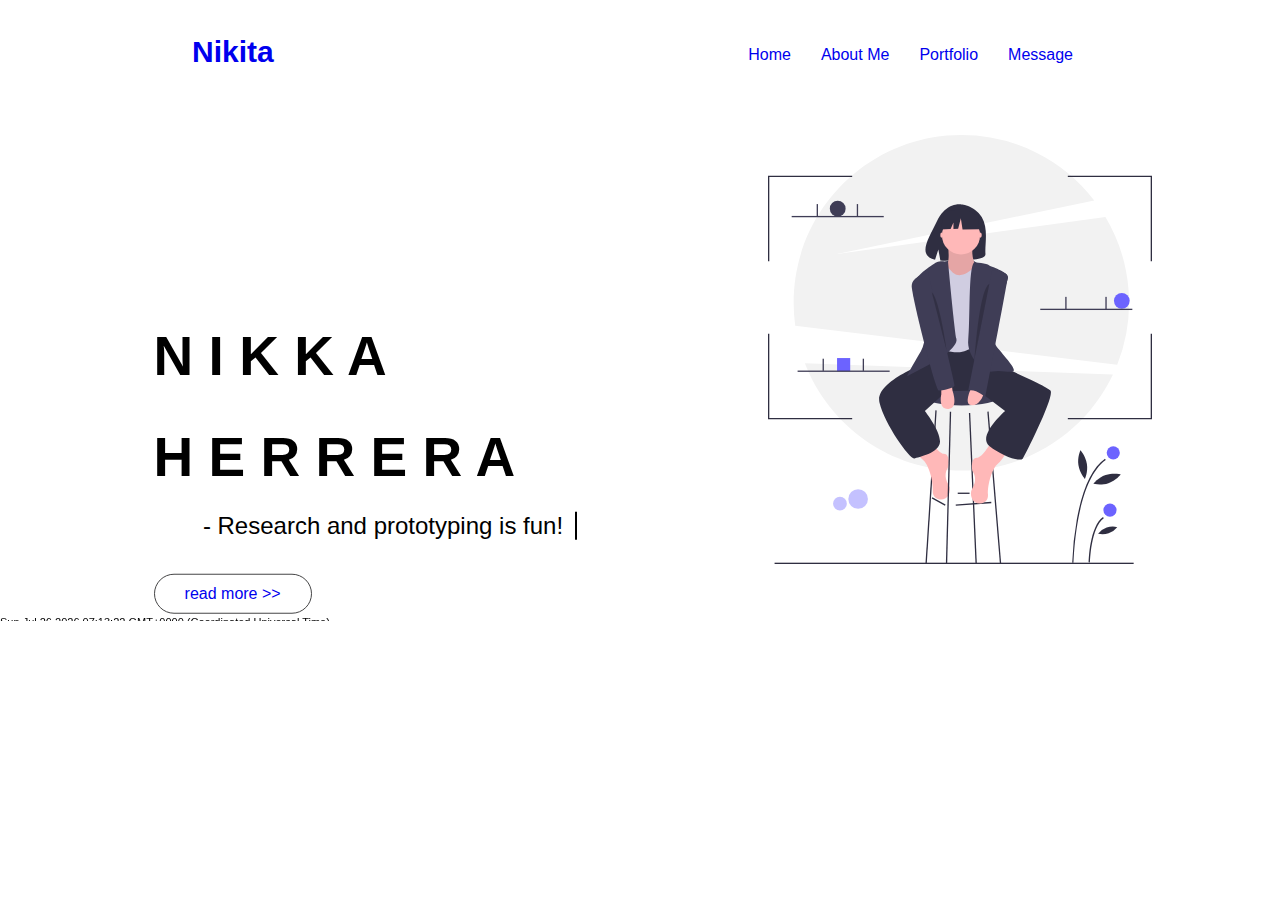
<file: index.html>
<!DOCTYPE html>
<html lang="en"> 
<head>
	<meta charset="UTF-8">
	<meta name="viewport" content="width=device-width, initial-scale=1.0">
	<meta http-equiv="X-UA-Compatible" content="ie=edge">
	<script src="date_JS.js"></script>
	<title> Hi ! I am Nikka! </title>
	<link rel="stylesheet" href="index.css">
	<link rel="icon" href="nikita.ico">
</head>
<body onload="myFunction()" >
	<header>
		<div class = "content">
			<nav>
				<div class="brand"><a href="index.html" target="_self" style="text-decoration:none" > Nikita </a></div>
				<!-- Sir , once nalilipat sa ibang page or html to yung "nikita" (clickable) po ay nag iistay pero once maclick po un 
				babalik po un sa home , tapos yung marquee ko po ginawa ko nalang po siya date and time po nasa baba po sya-->
					<ul>
						<li> <a href="index.html" target="_self" style="text-decoration:none" > Home </a> </li>
						<li> <a href="AboutMe.html" target="_self" style="text-decoration:none" > About Me </a> </li>
						<li> <a href="Portfolio.html" target="_self" style="text-decoration:none" > Portfolio </a> </li>
						<li> <a href="Contact.html" target="_self" style="text-decoration:none" > Message </a> </li>
						
					</ul>
				<div class="clear"></div>
			</nav>
			<div class="left">
				<h1 id="nikka"> N I K K A</h1>
				<h1 id="nikka"> H E R R E R A</h1>
				<p class="line anim-typewriter">- Research and prototyping is fun! </p>
				<a href = "AboutMe.html" target="_self" id="bilog" > read more >> </a>
			</div>
			<div class="right">
				<img src="nik.svg" alt="girl image">
			</div>
				<marquee  behavior="scroll" direction="up" scrolldelay="800" style="font-size: 11px; margin-top: 39%" id="demo"> date here </marquee>
		</div>
		
	</header>

	
</body>
</html>
</file>
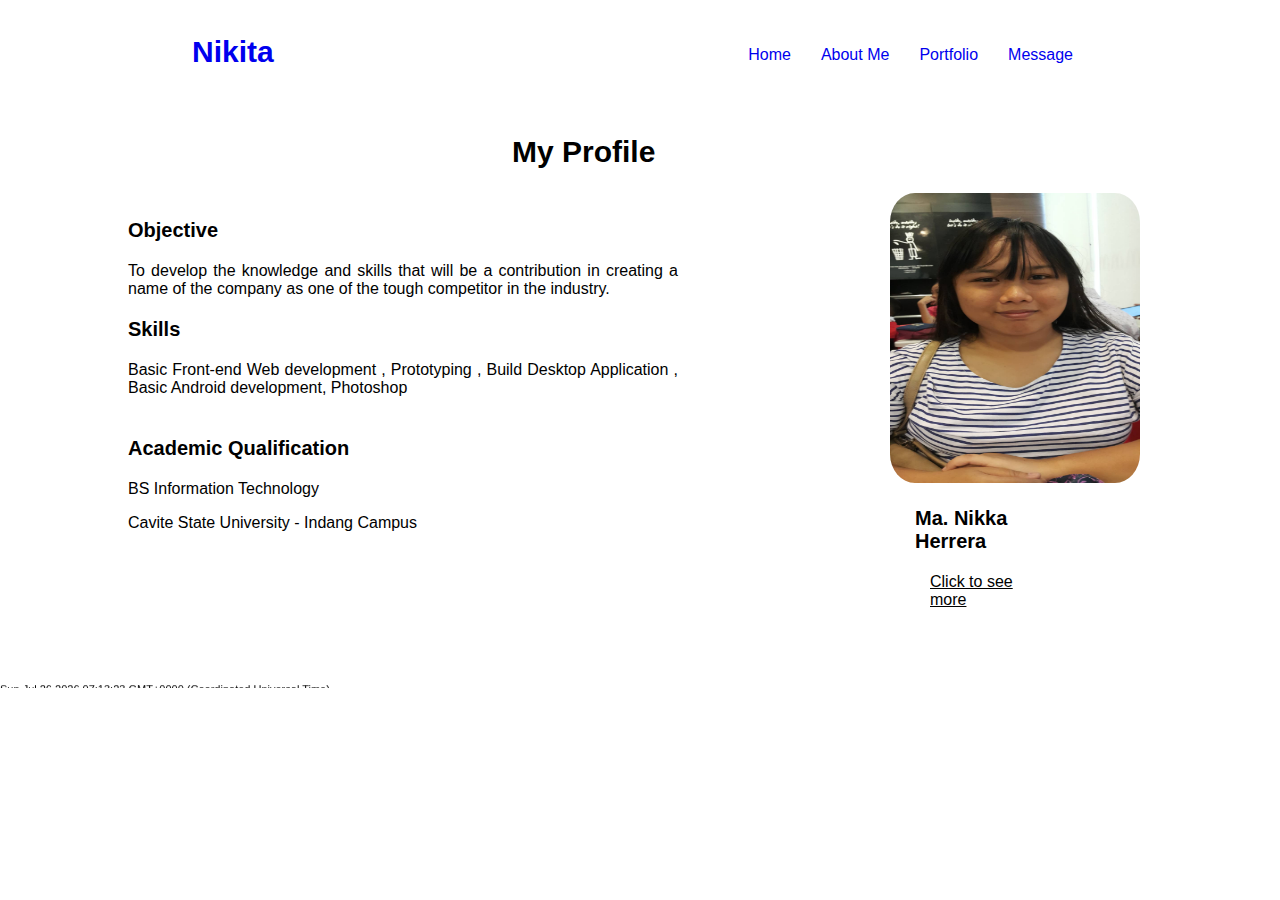
<file: AboutMe.html>
<!DOCTYPE html>
<html lang="en"> 
<head>
	<meta charset="UTF-8">
	<meta name="viewport" content="width=device-width, initial-scale=1.0">
	<meta http-equiv="X-UA-Compatible" content="ie=edge">
	<link rel="icon" href="nikita.ico">
	<title> Hi ! I am Nikka! </title>
	<link rel="stylesheet" href="AboutMe.css">
</head>
<body onload="myFunction()" >
	<header>
		<div class = "content">
			<nav>
				<div class="brand"><a href="index.html" target="_self" style="text-decoration:none" > Nikita </a></div>
					<ul>
						<li> <a href="index.html" target="_self" style="text-decoration:none" > Home </a> </li>
						<li> <a href="AboutMe.html" target="_self" style="text-decoration:none" > About Me </a> </li>
						<li> <a href="Portfolio.html" target="_self" style="text-decoration:none" > Portfolio </a> </li>
						<li> <a href="Contact.html" target="_self" style="text-decoration:none" > Message </a> </li>
					</ul>
				<div class="clear"></div>
			</nav>
			<h2 style="margin-left: 40%; font-size: 30px">My Profile</h2>

			<div style="margin-left: 10%; margin-top: 50px; width: 550px;text-align: justify;">
				<p style="font-size: 20px; font-weight: bold">Objective</p>
				<p>To develop the knowledge and skills that will be a contribution in creating a name of the company as one of the tough competitor in the industry.</p>

				<p style="font-size: 20px; font-weight: bold">Skills</p>
				<p>Basic Front-end Web development , Prototyping , Build Desktop Application , Basic Android development, Photoshop </p>

				<p style="font-size: 20px; margin-top: 40px;  font-weight: bold">Academic Qualification</p>
				<p>BS Information Technology</p>
				<p>Cavite State University - Indang Campus</p>
			</div>
			
				<div class="left">

				</div>
                 <div class="right">

						<img src="picpf.jpg" alt="Avatar" style="margin-top: 15%; width: 250px; height: 290px; margin-left: 250px;border-radius: 10%"> <br>
						<p style="font-weight: bold; margin-left: 275px; font-size: 20px">Ma. Nikka Herrera</p>
						<p id="myBtn" style = "margin-left: 290px;margin-top: 10px; text-decoration: underline; ">Click to see more</p>
						
						<div id="myModal" class="modal">
								<!-- Modal content -->
								<div class="modal-content">
								  <span class="close">&times;</span>
								  <div>
								  	<p style="font-weight: bold">Educational Background</p>
								  	<ul style="list-style-type:none;padding: 0;">
								  		<li>Dasmarinas Elementary School (March 2013)</li>
								  		<li>Langkaan II National High School (April 2016)</li>
								  		<li>STI College Dasmarinas (April 2019)</li>
								  		<li>Cavite State University - Indang Campus (Present) </li>
								  	</ul>
								  </div>
								  <div>
									<p style="font-weight: bold">Experience</p>
									<ul style="list-style-type:none;padding: 0;">
										<li>Intern - Adaptdev Solutions Corp. Bacoor City, Cavite (November to February 2018)</li>
									</ul>
								</div>
								<div>
									<p style="font-weight: bold">Hobbies</p>
									<ul style="list-style-type:none;padding: 0;">
										<li>Prototyping , Researching , Digital Arts , Traditional Arts </li>
									</ul>
								</div>
								  <div>
								  	<p style="font-weight: bold" >Personal Information</p>
									  <ul style="list-style-type:none;padding: 0;">
										<li>Email : ma.nikkaherrera@gmail.com </li>
										<li>Address: blk 17 lot 21 phase 1, Langkaan 2 Dasmarinas City Cavite</li>
										<li>Contact: 09661331355 </li>
										<li>Date of Birth: February 22, 2001</li> 
										<li>Place of Birth: Las Piñas, Metro Manila </li>
										<li>Civil Status: Single </li>
								  		<li>Age: 18</li>
								  		<li>Hobbies: Read books, Prototyping, Research, Painting, Drawing</li>
										<li>Father : Randel Herrera</li>
										<li>Mother : Annalez Herrera</li>
										<li>Sister : Sophia Herrera</li>
								  		<li>Dream job: Entrepreneur, Professor, Programmer</li> 
									  </ul>
									  <a href="resume.pdf" targe="_blank" style="text-decoration:underline"> Click this link to redirect to resume </a> </li>
								  </div>
						
								</div>
							  
						</div>

				</div>
				<marquee  behavior="scroll" direction="up" scrolldelay="800" style="font-size: 11px; margin-top: 10%" id="demo"> date here </marquee>
		</div>
	</header>
	<script src="date_JS.js"></script>
</body>
</html>
</file>
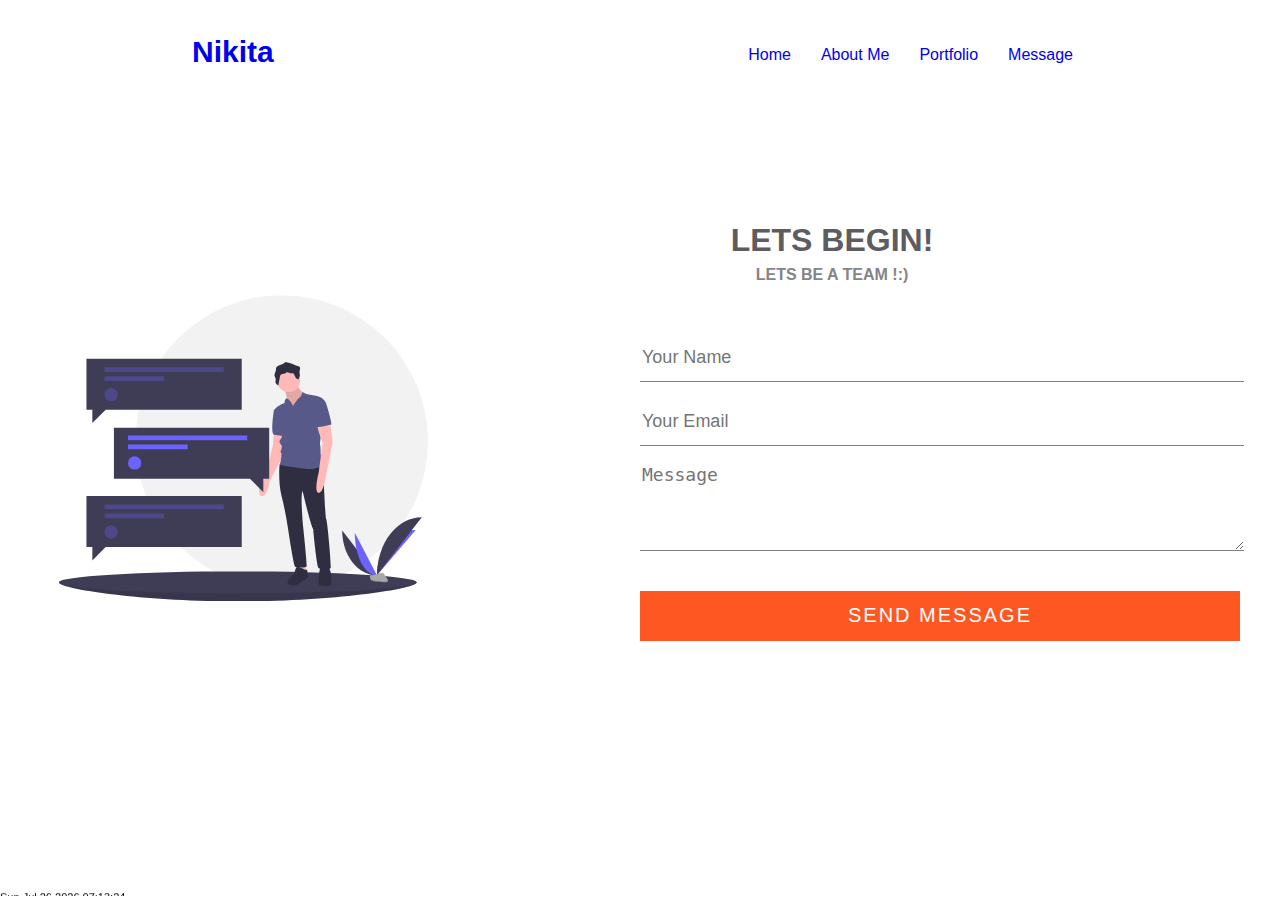
<file: Contact.html>
<!DOCTYPE html>
<html lang="en"> 
<head>
	<meta charset="UTF-8">
	<meta name="viewport" content="width=device-width, initial-scale=1.0">
	<meta http-equiv="X-UA-Compatible" content="ie=edge">
    <script src="date_JS.js"></script>
	<title> Hi ! I am Nikka! </title>
    <link rel="stylesheet" href="Contact.css">
    <link rel="icon" href="nikita.ico">
</head>
<body onload="myFunction()" >
	<header>
			<nav>
				<div class="brand"><a href="index.html" target="_self" style="text-decoration:none" > Nikita </a></div>
					<ul>
						<li> <a href="index.html" target="_self" style="text-decoration:none" > Home </a> </li>
						<li> <a href="AboutMe.html" target="_self" style="text-decoration:none" > About Me </a> </li>
						<li> <a href="Portfolio.html" target="_self" style="text-decoration:none" > Portfolio </a> </li>
						<li> <a href="Contact.html" target="_self" style="text-decoration:none" > Message </a> </li>
					</ul>
				<div class="clear"></div>
            </nav>
            <div class="left">
				<img src="message.svg" alt="personal image">
			</div>
            <div class="right">
            <div class="contact-title">
                  <h1> Lets Begin! </h1>
                  <h2> Lets be a team !:)</h2>
            </div>
                 <div class="contact-form">
                     <form id="contact-form" method="post" action="">
                          <input name="name" type="text" class="form-control" placeholder="Your Name" required><br>
                          <input name="email"type="email" class="form-control"placeholder="Your Email" required><br>
                          <textarea name="message" class="form-control" placeholder="Message" rows="4" required></textarea><br>
                          <input type="submit" class="form-control submit" value="SEND MESSAGE" onclick="alertMessage()">
                     </form>
                 </div>
             </div>
            <div class="bottom">
                    <marquee  behavior="scroll" direction="up" scrolldelay="800" style="font-size: 11px; margin-top: 39%" id="demo"> date here </marquee>
            </div>
                 
		      
		</div>
	</header>
</body>
</html>
</file>
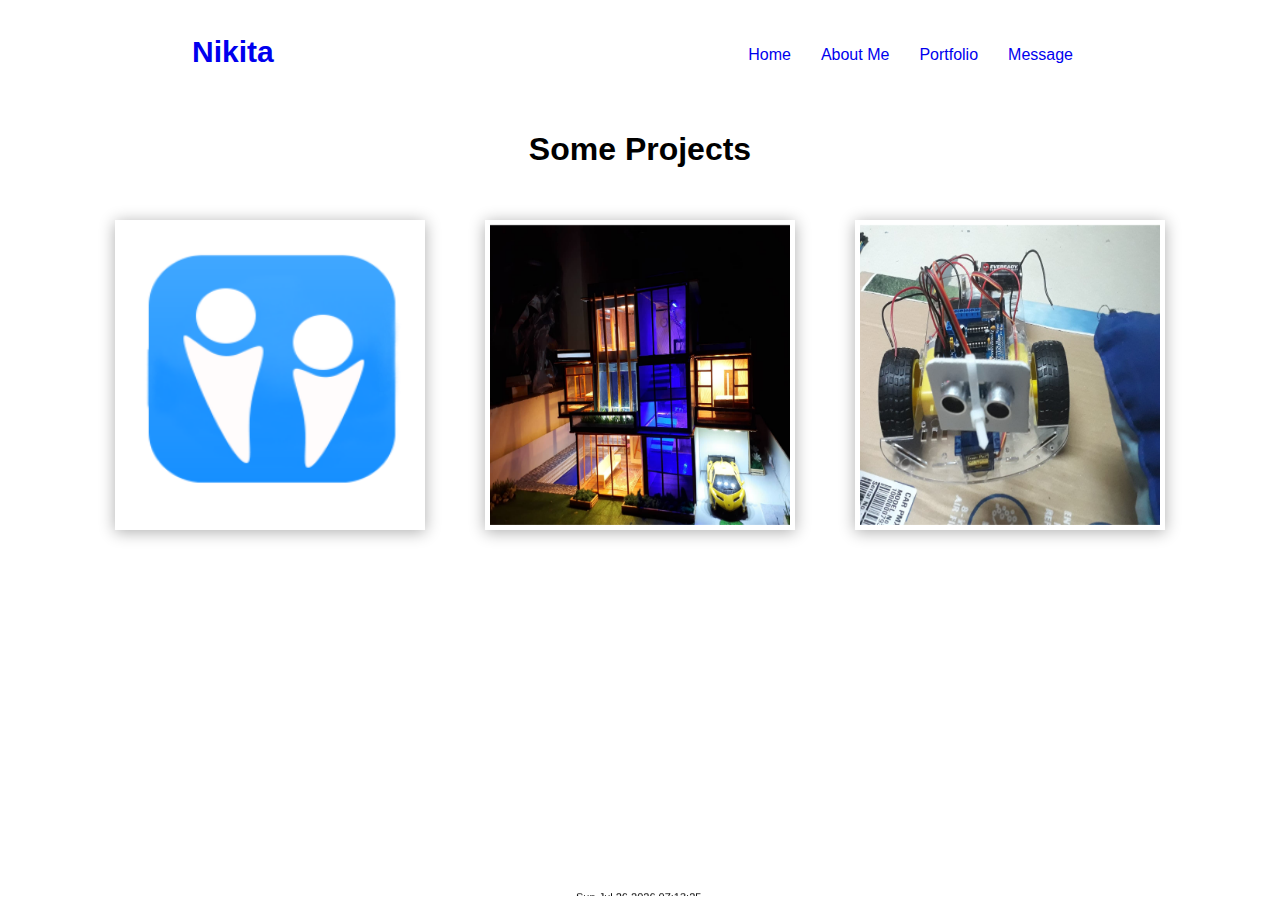
<file: Portfolio.html>
<!DOCTYPE html>
<html lang="en"> 
<head>
	<meta charset="UTF-8">
	<meta name="viewport" content="width=device-width, initial-scale=1.0">
	<meta http-equiv="X-UA-Compatible" content="ie=edge">
	<script src="date_JS.js"></script>
	<title> Hi ! I am Nikka! </title>
	<link rel="stylesheet" href="Portfolio.css">
	<link rel="icon" href="nikita.ico">
</head>
<body onload="myFunction()" >
	<header>
		<div class = "content">
			<nav>
				<div class="brand"><a href="index.html" target="_self" style="text-decoration:none" > Nikita </a></div>
					<ul>
						<li> <a href="index.html" target="_self" style="text-decoration:none" > Home </a> </li>
						<li> <a href="AboutMe.html" target="_self" style="text-decoration:none" > About Me </a> </li>
						<li> <a href="Portfolio.html" target="_self" style="text-decoration:none" > Portfolio </a> </li>
						<li> <a href="Contact.html" target="_self" style="text-decoration:none" > Message </a> </li>
					</ul>
				<div class="clear"></div>
			</nav>
			<!-- TRY -->
			<center>
					<h1> Some Projects</h1>
			</center>
			<div class="wrap">

					<div class="flipBox">
						<div class="flipBoxInner">
							<div class="flipBoxFront">
								<img src="Presence.png" style="width: 300px; height: 300px">
							</div>
							<div class="flipBoxBack" style="background-color: #30336b">
								<h1>Presence App</h1>
								<h5>Attendance Monitoring with QR scanner </h5>
								<p> Presence is an Android Base Attendance Monitoring System with QR scanner.This app help teachers or students to monitor attendance with the only use of mobile devices.</p>
							</div>
						</div>
					</div>
					<div class="flipBox">
						<div class="flipBoxInner">
							<div class="flipBoxFront">
								<img src="rlight.jpg" style="width: 300px; height: 300px">
							</div>
							<div class="flipBoxBack" style="background-color: #4834d4">
								<h1>Rasplight</h1>
								<h5>Internet Of Things (ioT)</h5>
								<p>With the use of your mobile devices you can now control the lights of your house even you are not around. With just simple internet , you can control everything!</p>
							</div>
						</div>
					</div>
					<div class="flipBox">
						<div class="flipBoxInner">
							<div class="flipBoxFront">
								<img src="rc.jpg" style="width: 300px; height: 300px">
							</div>
							<div class="flipBoxBack" style="background-color: #eb4d4b">
								<h1>Obstacle Avoiding Car</h1>
								<h5>Arduino Project</h5>
								<p> This type of obstacle avoiding car can detect itself if there is an obstacle approaching. The user does not need to control it , because the obstacle avoiding car can do it itself.</p>
							</div>
						</div>
					</div>

					<div class="bottom">
							<marquee  behavior="scroll" direction="up" scrolldelay="800" style="font-size: 11px; margin-top: 39%" id="demo"> date here </marquee>
					</div>
						 
						 
	</header>

	
</body>
</html>
</file>
<file: index.css>
html, body, header, .content {
            height: 100%;
            /* height for type effect */
            min-height: 100%;
            overflow: hidden;
            
		}
		body{
			margin:0;
            font-family: arial;
            
		}
		nav{
			padding:20px 15%;
		}
		.brand{
			font-size: 30px;
			font-weight: bold;
			float:left;
			margin-top: 15px;

		}
		nav>ul{
			list-style-type: none;
			padding : 0;
			float : right;
		}
		nav>ul>li{
			float: left;
			padding: 10px 15px;
		}

		.content{
			position:relative;
		}

		.left{
			position: absolute;
			top: 50%;
			transform: translateY(-50%);
			width:36%;
			left:12%;
		}
		.clear{
			clear:both;
		}
		.right{
			top: 15%;
			position: absolute;
			bottom: 20%;
			width:30%;
			right:10%;
        }
        /*
            For href 
        */
		a:visited{
            color:black;
          
			
        }
        a:active {
            color: #867e7e;
        }
        a:hover{
            color:#867e7e;
        }
        #bilog {
            border:1px solid #454546;
			text-decoration: none;
			display: inline-block;
			padding:10px 30px;
			border-radius: 50px;
			margin-top: 20px;
        }

		.right>img{
			width: 100%;
			}
		#nikka {
			font-size: 55px;
			}
		/* Research and prototyping is fun! */
        
        .line {
            position: relative;
            top: 50%;
            width: 16em;
            margin: 0 auto;
            border-right: 2px solid black;
            font-size: 150%;
            text-align: center;
            white-space: nowrap;
            overflow: hidden;transform: translateY(-50%);
        }

        /* This part for animations  */

        .anim-typewriter {
             animation: typewriter 4s steps(40) 1s 1 normal both,
             blinkTextCursor 500ms steps(40) infinite normal;
        }

        @keyframes typewriter {
             from {
                width: 0;
                }
             to {
                width: 16em;
            }
        }

        @keyframes blinkTextCursor {
             from {
                border-right-color:  black;
             }
             to {
               border-right-color: transparent;
             }
      }
		  .bottom{
				position: fixed;
				bottom: 0;
				width: 10%;
			}
</file>
<file: AboutMe.css>
html, body, header, .content {
            height: 100%;
            /* height for type effect */
            min-height: 100%;
            overflow: hidden;
            
		}
		body{
			margin:0;
            font-family: arial;
            
		}
		nav{
			padding:20px 15%;
		}
		.brand{
			font-size: 30px;
			font-weight: bold;
			float:left;
			margin-top: 15px;

		}
		nav>ul{
			list-style-type: none;
			padding : 0;
			float : right;
		}
		nav>ul>li{
			float: left;
			padding: 10px 15px;
		}

		.content{
			position:relative;
		}

		.left{
			position: absolute;
			top: 50%;
			transform: translateY(-50%);
			width:36%;
			left:12%;
		}
		.clear{
			clear:both;
		}
		.right{ /*div po ito na nasa right side*/
			top: 15%;
			position: absolute;
			bottom: 20%;
			width:30%;
            right:20%;
         
        }
        .left{ /*div po ito na nasa left side*/
			position: absolute;
			top: 50%;
			transform: translateY(-50%);
			width:36%;
			left:1%;
        }
        .left>img{
            width: 80%;
            left: 10%;
			}
        a:visited{
            color:black;
          
			
        }
        a:active {
            color: #867e7e;
        }
        a:hover{
            color:#867e7e;
        }
	 
		 .bottom{
            position: fixed;
            bottom: 0;
            width: 10%;
		}
		#myBtn:visited{
            color:black;
          
			
        }
        #myBtn:active {
            color: #867e7e;
        }
        #myBtn:hover{
            color:#867e7e;
        }
	 
		 .bottom{
            position: fixed;
            bottom: 0;
            width: 10%;
		}
		
	
		/* The Modal (background) */
.modal {
	display: none; /* Hidden by default */
	position: fixed; /* Stay in place */
	z-index: 1; /* Sit on top */
	left: 0;
	top: 0;
	width: 100%; /* Full width */
	height: 100%; /* Full height */
	overflow: auto; /* Enable scroll if needed */
	background-color: rgb(0,0,0); /* Fallback color */
	background-color: rgba(0,0,0,0.4); /* Black w/ opacity */
  }
  
  /* Modal Content/Box */
  .modal-content {
	background-color: #fefefe;
	margin: 15% auto; /* 15% from the top and centered */
	padding: 20px;
	border: 1px solid #888;
	width: 80%; /* Could be more or less, depending on screen size */
  }
  
  /* The Close Button */
  .close {
	color: #aaa;
	float: right;
	font-size: 28px;
	font-weight: bold;
  }
  
  .close:hover,
  .close:focus {
	color: black;
	text-decoration: none;
	cursor: pointer;
  }
</file>
<file: Contact.css>
html, body, header, .content {
            height: 100%;
            min-height: 100%;
            overflow: hidden;
            
		}
		body{
			margin:0;
            font-family: arial;
            /*CONTACT START HERE */
            text-align:center;
            padding:0;
            margin:0;
            
        }
        
		nav{
			padding:20px 15%;
		}
		.brand{
			font-size: 30px;
			font-weight: bold;
			float:left;
			margin-top: 15px;

		}
		nav>ul{
			list-style-type: none;
			padding : 0;
			float : right;
		}
		nav>ul>li{
			float: left;
			padding: 10px 15px;
		}

		.content{
			position:relative;
		}

		
		.clear{
			clear:both;
		}
        .right{
			top: 15%;
			position: absolute;
			bottom: 20%;
			width:30%;
            right:20%;
         
        }
        .left{
			position: absolute;
			top: 50%;
			transform: translateY(-50%);
			width:36%;
			left:1%;
        }
        .left>img{
            width: 80%;
            left: 10%;
			}

        a:visited{
            color:black;
          
			
        }
        a:active {
            color: #867e7e;
        }
        a:hover{
            color:#867e7e;
        }
        .bottom{
            position: fixed;
            bottom: 0;
            width: 10%;
        }

        /*Contact*/
        .contact-title{
            margin-top:100px;
            color: #423e3e;
            text-transform: uppercase;
            transition: all 4s ease-in;

        }
        .contact-title h1{
            font-size: 32px;
            line-height: 10px;
            color: #5c5c61;
        }
        .contact-title h2{
            font-size: 16px;
            color: #84848a;
        }
        form{
            margin-top: 50px;
            transition: all 4s ease-in-out;
        }
        .form-control{
            width: 600px;
            background:transparent;
            border:none;
            outline:none;
            border-bottom: 1px solid gray;
            color: black;
            font-size: 18px;
            margin-bottom: 16px;
        }

        input{
            height: 45px;
        }
        form .submit{
            background: #ff5722;
            border-color: transparent;
            color: #fff;
            font-size: 20px;
            letter-spacing: 2px;
            height: 50px;
            margin-top: 20px;
        }
        form .submit:hover{
            background-color: #cc4543;
        }
</file>
<file: Portfolio.css>
html, body, header, .content {
            height: 100%;
            /* height for type effect */
            min-height: 100%;
            overflow: hidden;
            
		}
		body{
			margin:0;
            font-family: arial;
            
		}
		nav{
			padding:20px 15%;
		}
		.brand{
			font-size: 30px;
			font-weight: bold;
			float:left;
			margin-top: 15px;

		}
		nav>ul{
			list-style-type: none;
			padding : 0;
			float : right;
		}
		nav>ul>li{
			float: left;
			padding: 10px 15px;
		}

		.content{
			position:relative;
		}

		.left{
			position: absolute;
			top: 50%;
			transform: translateY(-50%);
			width:36%;
			left:12%;
		}
		.clear{
			clear:both;
		}
		.right{
			top: 15%;
			position: absolute;
			bottom: 20%;
			width:30%;
			right:10%;
        }
        a:visited{
            color:black;
          
			
        }
        a:active {
            color: #867e7e;
        }
        a:hover{
            color:#867e7e;
        }
		.bottom{
            position: fixed;
            bottom: 0;
            width: 10%;
		}
		
		/*new css flip epek */
	.wrap{
			display: flex;
			justify-content: center;
			align-items: center;
			flex-wrap: wrap;
		}
		.flipBox{
			width: 300px;
			height: 300px;
			background-color: transparent;
			perspective: 1000px;
			box-shadow: 0 2px 15px #adadad;
			margin: 30px 30px 0;
			padding: 5px;
		}
		.flipBoxInner{
			position: relative;
			width: 100%;
			height: 100%;
			transition: 300ms;
			transform-style: preserve-3d;
		}
		.flipBoxFront,.flipBoxBack{
			position: absolute;
			width: 100%;
			height: 100%;
			backface-visibility: hidden;
		}
		.flipBoxBack{
			padding: 15px;
			color: #ffffff;
			box-sizing: border-box;
			transform: rotateY(180deg);
		}
		.flipBox:hover .flipBoxInner{
			transform: rotateY(180deg);
		}
</file>
